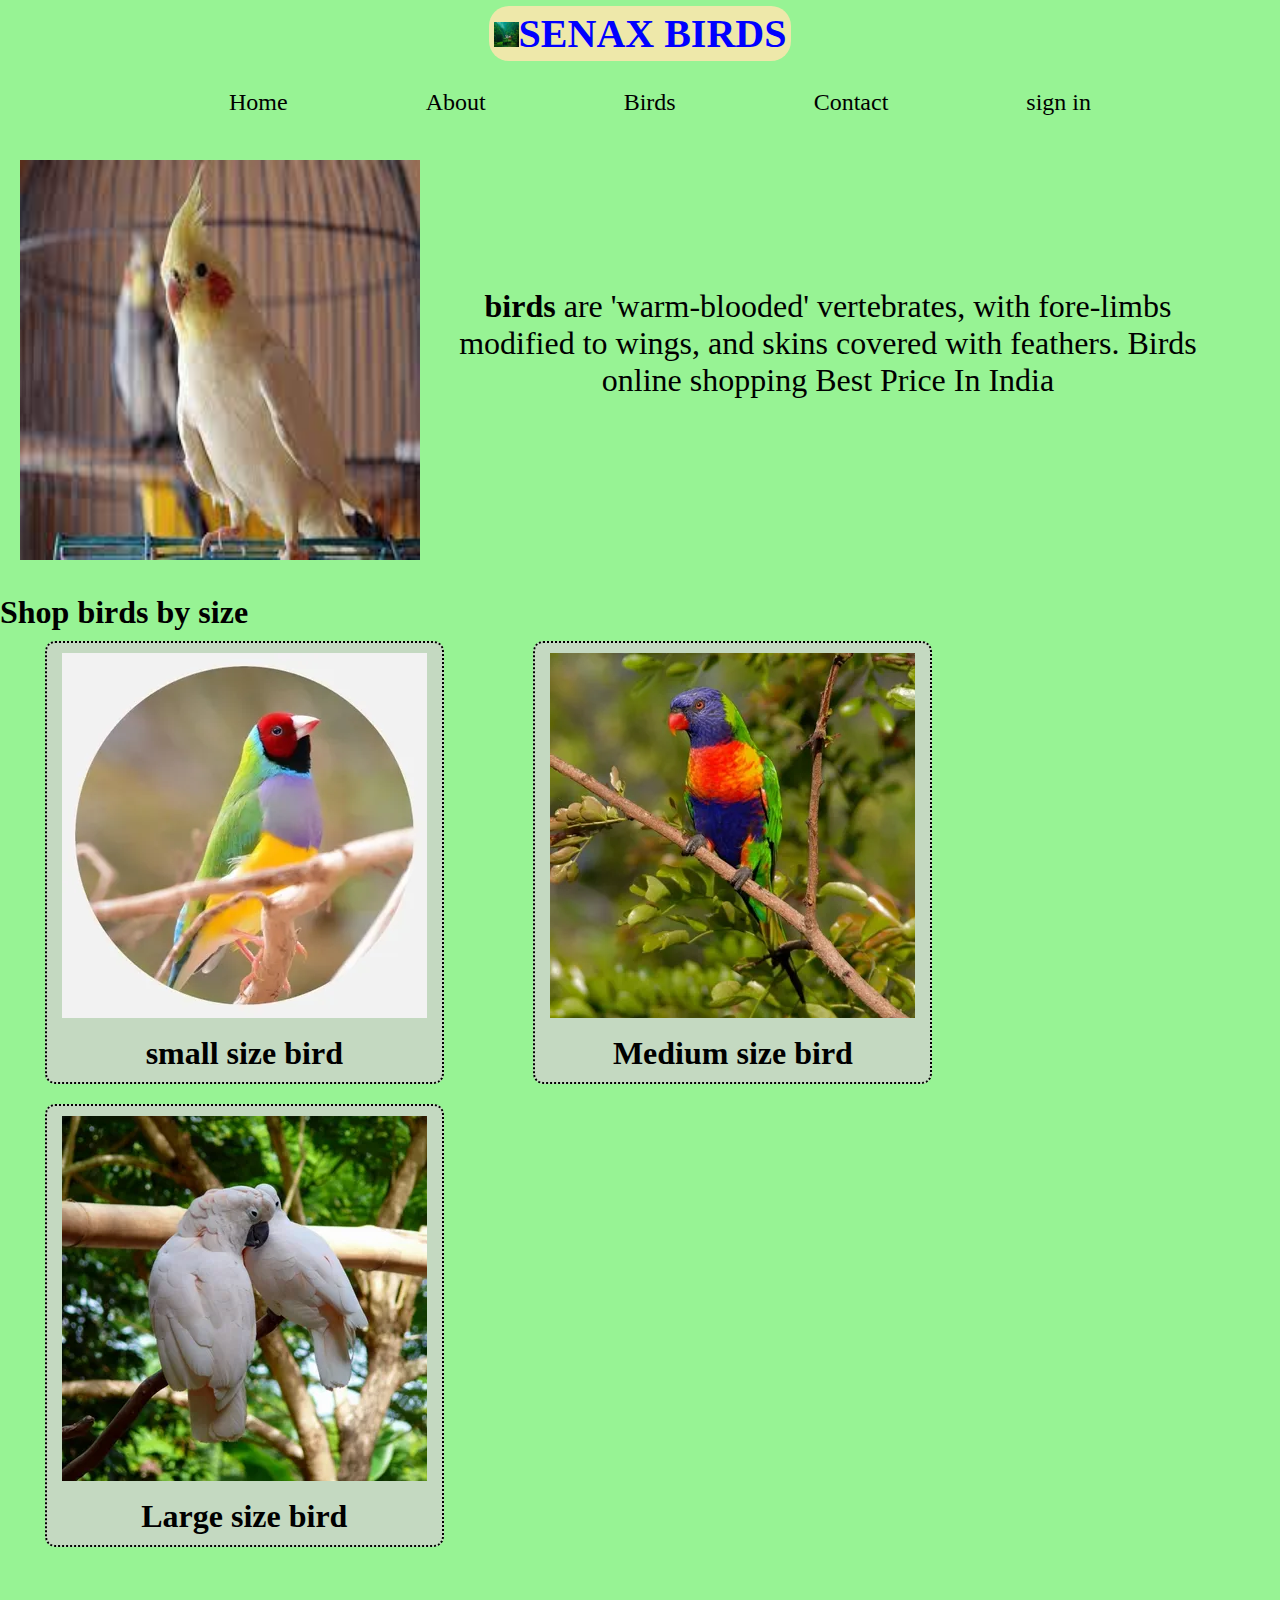
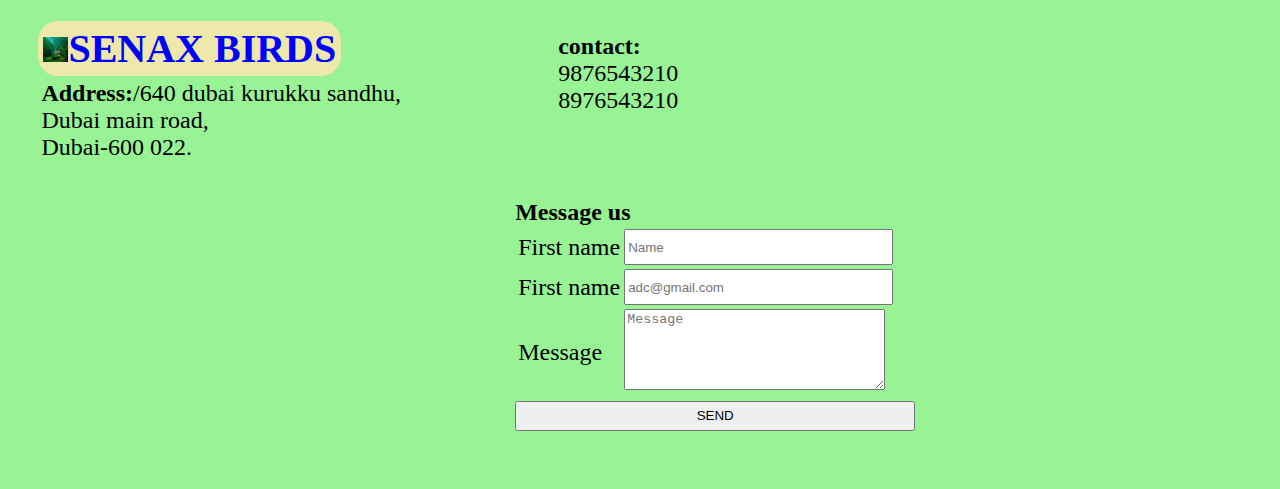
<file: index.html>
<!DOCTYPE html>
<html lang="en">
<head>
    <meta charset="UTF-8">
    <meta http-equiv="X-UA-Compatible" content="IE=edge">
    <meta name="viewport" content="width=device-width, initial-scale=1.0">
    <title>HTML_Layout</title>
    <link rel="stylesheet" href="projectlayout.css">
</head>
<body>
    <div>
        <header>
            
            <h1 class="title"><img id="icon" src="bg1.jfif" alt="error">SENAX BIRDS</h1>
                        
        </header>
        <nav>
            <ul class="navu">
                <li class="navl"><a class="nav" href="index.html">Home</a></li>
                <li class="navl"><a class="nav" href="about.html">About</a></li>
                <li class="navl"><a class="nav" href="birds.html">Birds</a></li>
                <li class="navl"><a class="nav" href="contact.html">Contact</a></li>
                <li class="navl"><a class="nav" id="signin" href="login.html" target="_blank">sign in</a></li>
            </ul>
        </nav>
        <section>
            <div class="para">
                <div id="img1"><img id="img1img1" src="img1.jfif" width="400px " height="400px" alt="error"></div>
                <div id="p1"><p id="p1p"><b>birds</b> are 'warm-blooded' vertebrates, with fore-limbs modified to wings, and skins covered with feathers. Birds online shopping Best Price In India</p></div>
                <br class="clear">
            </div>
            <div class="para">
                <h1>Shop birds by size</h1>
                <div class="p2img"><a href="small.html"><img src="small.jpeg" alt="error"></a><p class="p2p">small size bird</p></div>
                <div class="p2img"><a href="medium.html"><img src="medium.jpeg" alt="error"></a><p class="p2p">Medium size bird</p></div>
                <div class="p2img"><a href="big.html"><img src="big.jpeg" alt="error"></a><p class="p2p">Large size bird</p></div>
                <br class="clear">
            </div>

            <div></div>
        </section>
        <footer>
            <div class="footd">
                <h1 class="title"><img id="icon" src="bg1.jfif" alt="error">SENAX BIRDS</h1>
                <p class="address"><b>Address:</b>/640 dubai kurukku sandhu,<br>Dubai main road,<br>Dubai-600 022.</p>
            </div>

            <div class="footd"> 
            <ul class="footu">
                <b>contact:</b>
                <li>9876543210</li>
                <li>8976543210</li>
            </ul>
            </div>
            <div class="footd">
                <b>Message us</b>
                <form action="">
                    <table>
                        <tr>
                            <td><label for="namec">First name</label></td>
                            <td><input type="text" id="namec" name="namec" placeholder="Name" required></td>
                        </tr>

                        <tr>
                            <td><label for="emailc">First name</label></td>
                            <td><input type="email" id="emailc" name="emailc" placeholder="adc@gmail.com" required></td>
                        </tr>
        
                        <tr>
                            <td><label for="message">Message</label></td>
                            <td><textarea name="message" id="message" cols="30" rows="5" placeholder="Message"></textarea></td>
                        </tr>
                    </table> 
                    <input class="submit" type="submit" value="SEND">                
                </form>
            </div>
            <br class="clear">   
        </footer>
    </div>
    
</body>
</html>
</file>
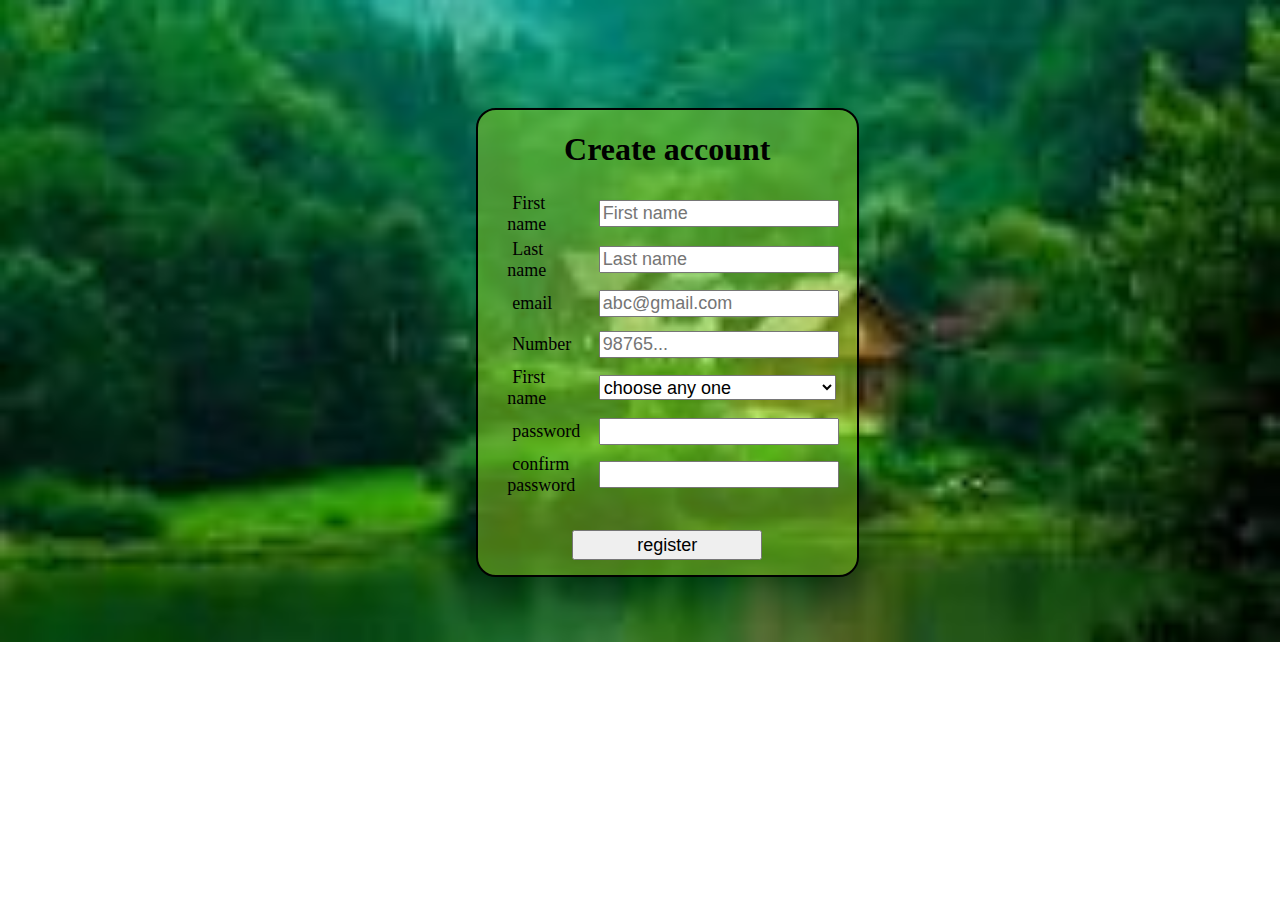
<file: forms.html>
<!DOCTYPE html>
<html lang="en">
<head>
    <meta charset="UTF-8">
    <meta http-equiv="X-UA-Compatible" content="IE=edge">
    <meta name="viewport" content="width=device-width, initial-scale=1.0">
    <title>forms</title>
    <link rel="stylesheet" href="projectforms.css">
</head>
<body>
    <div>
        <form action="">
            <h1>Create account</h1>
            <table>
                <tr>
                    <td><label for="fname">First name</label></td>
                    <td><input type="text" id="fname" name="fname" placeholder="First name" required></td>
                </tr>

                <tr>
                    <td><label for="lname">Last name</label></td>
                    <td><input type="text" id="lname" name="lname" placeholder="Last name" required></td>
                </tr>

                <tr>
                    <td><label for="email">email</label></td>
                    <td><input type="email" id="email" name="email" placeholder="abc@gmail.com" required></td>
                </tr>

                <tr>
                    <td><label for="number">Number</label></td>
                    <td><input type="number" id="number" name="number" max="10" placeholder="98765..." required></td>
                </tr>

                <tr>
                    <td><label for="gender">First name</label></td>
                    <td>
                        <select>
                            <option value="0">choose any one</option>
                            <option value="male">Male</option>
                            <option value="female">Female</option>
                            <option value="other">Other</option>

                        </select>
                </td>
                </tr>

                <tr>
                    <td><label for="password">password</label></td>
                    <td><input type="password" id="password" name="password" required></td>
                </tr>

                <tr>
                    <td><label for="passwordc">confirm password</label></td>
                    <td><input type="text" id="passwordc" name="passwordc" required></td>
                </tr>
            </table>
            <div class="submit"><input id="submit1" type="submit" value="register"></div>
            
        </form>
    </div>
    
</body>
</html>
</file>
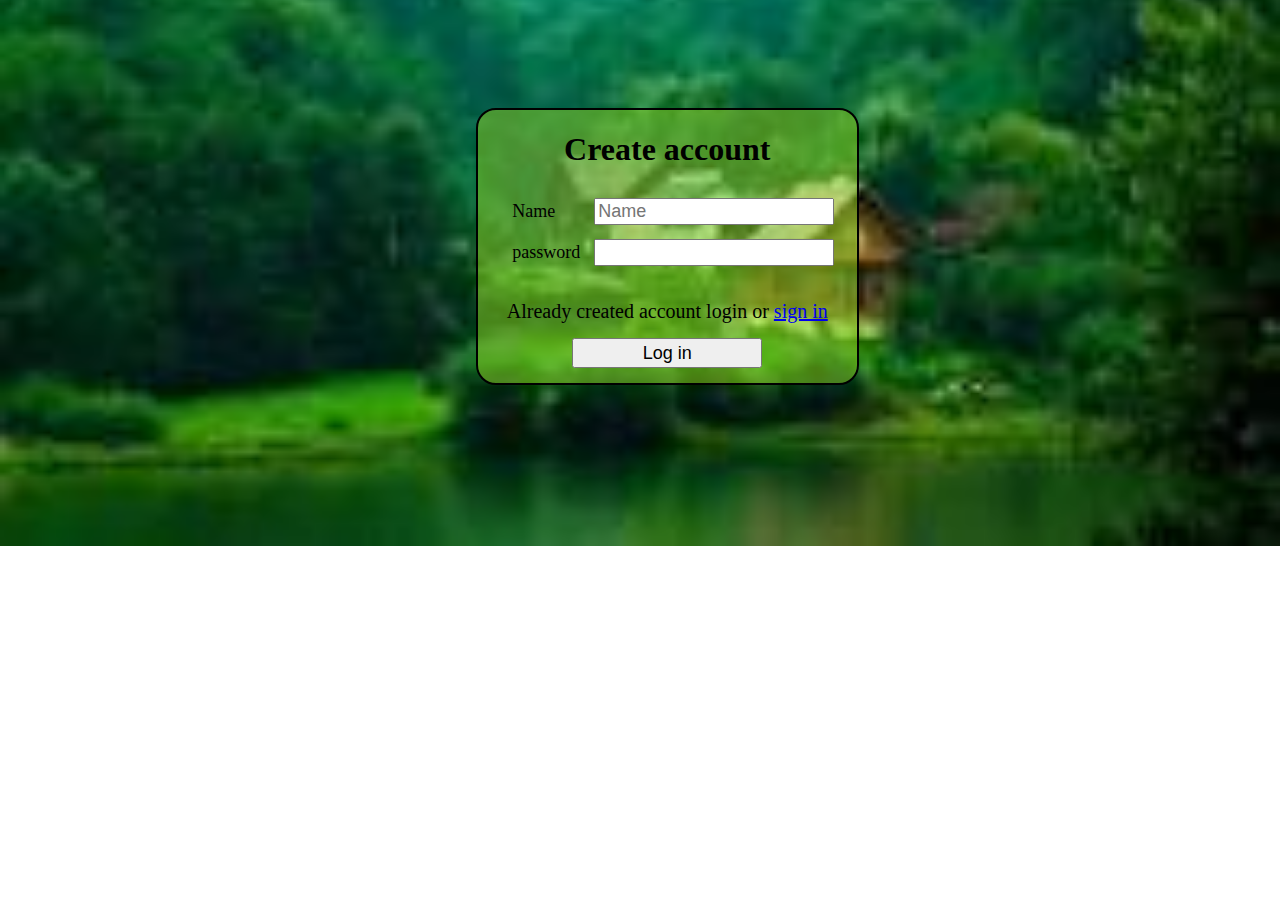
<file: login.html>
<!DOCTYPE html>
<html lang="en">
<head>
    <meta charset="UTF-8">
    <meta http-equiv="X-UA-Compatible" content="IE=edge">
    <meta name="viewport" content="width=device-width, initial-scale=1.0">
    <title>forms</title>
    <link rel="stylesheet" href="projectforms.css">
</head>
<body>
    <div>
        <form action="">
            <h1>Create account</h1>
            <table>
                <tr>
                    <td><label for="name">Name</label></td>
                    <td><input type="text" id="name" name="name" placeholder="Name" required></td>
                </tr>

                <tr>
                    <td><label for="password">password</label></td>
                    <td><input type="password" id="password" name="password" required></td>
                </tr>

            </table>
            <div class="submit"> Already created account login or <a href="forms.html">sign in</a></div>
            <div class="submit"><input id="submit1" type="submit" value="Log in"></div>
            
        </form>
    </div>
    
</body>
</html>
</file>
<file: projectlayout.css>
*{
    margin: 0px;
}
header{
    text-align: center;
    margin:10px 0 ;
    
}

.title{
    background-color: palegoldenrod;
    color: blue;
    font-size: 2.5rem;
    display: inline;
    text-height: 50px;
    border-radius: 20px;
    padding: 5px;
}

#icon{
    height: 25px;
    width: 25px;
}

nav{
    margin: 20px 0;
}

.navu{
    text-align: center;
    line-height: 50px;

}

.navl{
    display: inline;
    margin: 5%;
    height: 50px;
}
.clear{
    clear: both;
}

a{
    text-decoration: none;
    font-size: 1.5rem;
    color: black;
    padding: 5px;
    line-height: 50px;
}
.nav:hover{
    background-color: green;
    color: white;
}

body{
    background-color: rgba(48, 232, 42, 0.5);
}
.para{
    margin: 30px 0;
}

 #img1{
    text-align: center;
    float: left;
 }
 #img1img1{
    padding: 0 20px;
 }

#p1{
    font-size: 2rem;
    text-align: center;
}
#p1p{
    padding: 10% 5%;
}

.p2img{
    float: left;
    margin: 10px 3.5%;
    border: 2px dotted black;
    padding: 10px;
    background-color: rgba(212, 208, 208, 0.747);
    border-radius: 10px;

}
.p2p{
    text-align: center;
    font-size: 2rem;
    font-weight: bolder;
}

footer{
    margin: 20px 0;
}
.address,.footu{
    margin: 8px 3px;
    font-size: 1.5rem;
    list-style-type: none;
}

.footd{
    float: left;
    width: 400px;
    margin: 3%;
    font-size: 1.5rem;
}
.submit,input{
    width: 100%;
    height: 30px;
}
.clear{
    clear: both;
}
</file>
<file: projectforms.css>
form{
    border: 2px solid   black;
    border-radius: 20px;
    width: 30%;
    position: relative;
    top: 100px;
    left: 37%;
    background-color: rgba(143, 214, 35, .5);

}
table{
    margin: 0 10px 7% 7%;
}   
h1,.submit{
    text-align: center;
}
input,label,select{
    margin: 5px;
    font-size: 18px;
}
select{
    width: 95%;
    height:25px;
}
.submit{
    padding-bottom: 10px;
    font-size: 20px;
}
#submit1{
    height: 30px;
    width: 50%;
}
 body{
    background-image: url(bg1.jfif);
    background-repeat: no-repeat;
    background-position: center;
    background-size: cover;
 }
</file>
